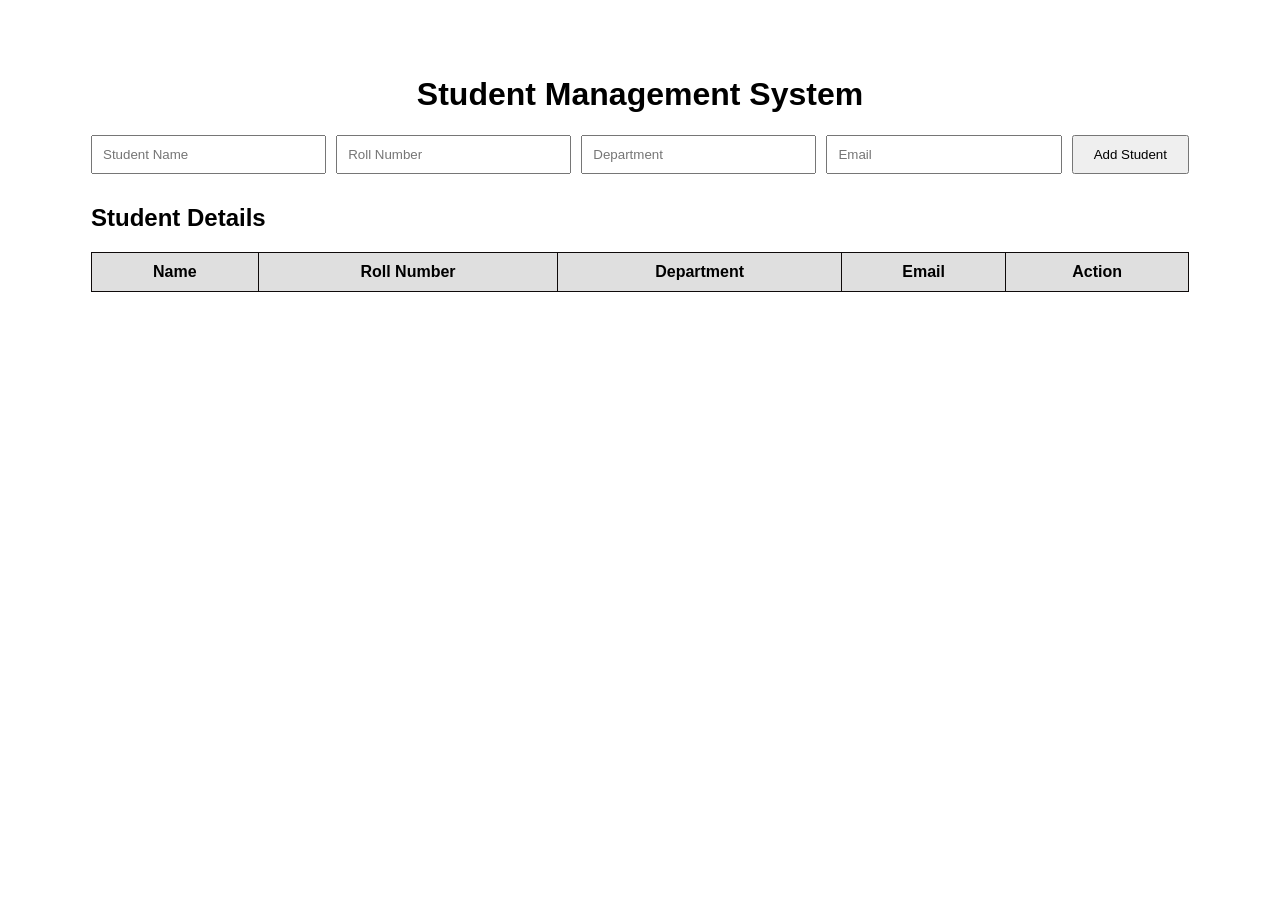
<file: index.html>
<!DOCTYPE html>
<!DOCTYPE html>
<html>
<head>
    <title>Student Management System</title>
    <link rel="stylesheet" href="style.css">
</head>

<body>

    <div class="container">

        <h1>Student Management System</h1>

        <div class="form-box">

            <input type="text" id="name" placeholder="Student Name">

            <input type="text" id="roll" placeholder="Roll Number">

            <input type="text" id="department" placeholder="Department">

            <input type="email" id="email" placeholder="Email">

            <button onclick="addStudent()">Add Student</button>

        </div>

        <h2>Student Details</h2>

        <table>
            <thead>
                <tr>
                    <th>Name</th>
                    <th>Roll Number</th>
                    <th>Department</th>
                    <th>Email</th>
                    <th>Action</th>
                </tr>
            </thead>

            <tbody id="studentTable">
            </tbody>
        </table>

    </div>

    <script src="script.js"></script>

</body>
</html>
</file>
<file: style.css>
body {
    font-family: Arial, sans-serif;
    background: color #f8faf8;
    margin: 0;
    padding: 30px;
}

.container {
    width: 90%;
    margin: auto;
    background: #ffffff;
    padding: 25px;
    border-radius: 10px;
}

h1 {
    text-align: center;
}

.form-box {
    display: flex;
    gap: 10px;
    flex-wrap: wrap;
    margin-bottom: 30px;
}

input {
    padding: 10px;
    flex: 1;
}

button {
    padding: 10px 20px;
    cursor: pointer;
}

table {
    width: 100%;
    border-collapse: collapse;
}

th, td {
    border: 1px solid #0e0a0a;
    padding: 10px;
    text-align: center;
}

th {
    background-color: #dadadada;
}
}
</file>
